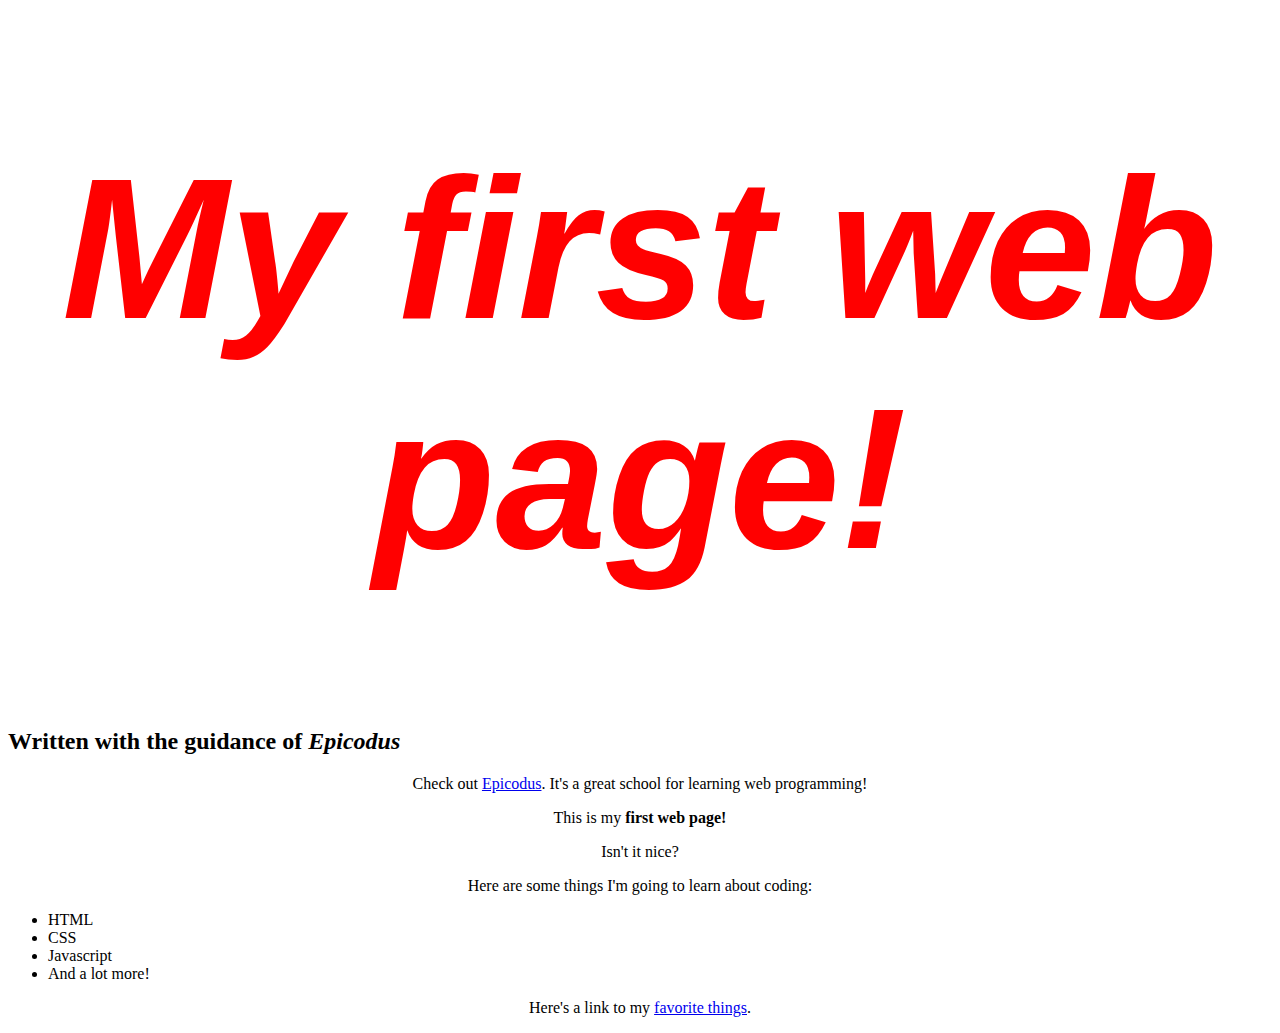
<file: index.html>
<!DOCTYPE html>
  <html>
    <head>
      <link href="css/styles.css" rel="stylesheet" type="text/css">
    </head>
    <body>
      <h1>My first web page!</h1>
      <h2>Written with the guidance of <em>Epicodus</em></h2>
      <p>
        Check out <a href="http://www.epicodus.com/">Epicodus</a>. It's a great school for learning web programming!
      </p>
      <p>This is my <strong>first web page!</strong></p>
      <p>Isn't it nice?</p>

      <p>Here are some things I'm going to learn about coding:</p>
      <ul>
        <li>HTML</li>
        <li>CSS</li>
        <li>Javascript</li>
        <li>And a lot more!</li>
      </ul>

      <p>Here's a link to my <a href="favorite-things.html">favorite things</a>.</p>
    </body>
  </html>
</file>
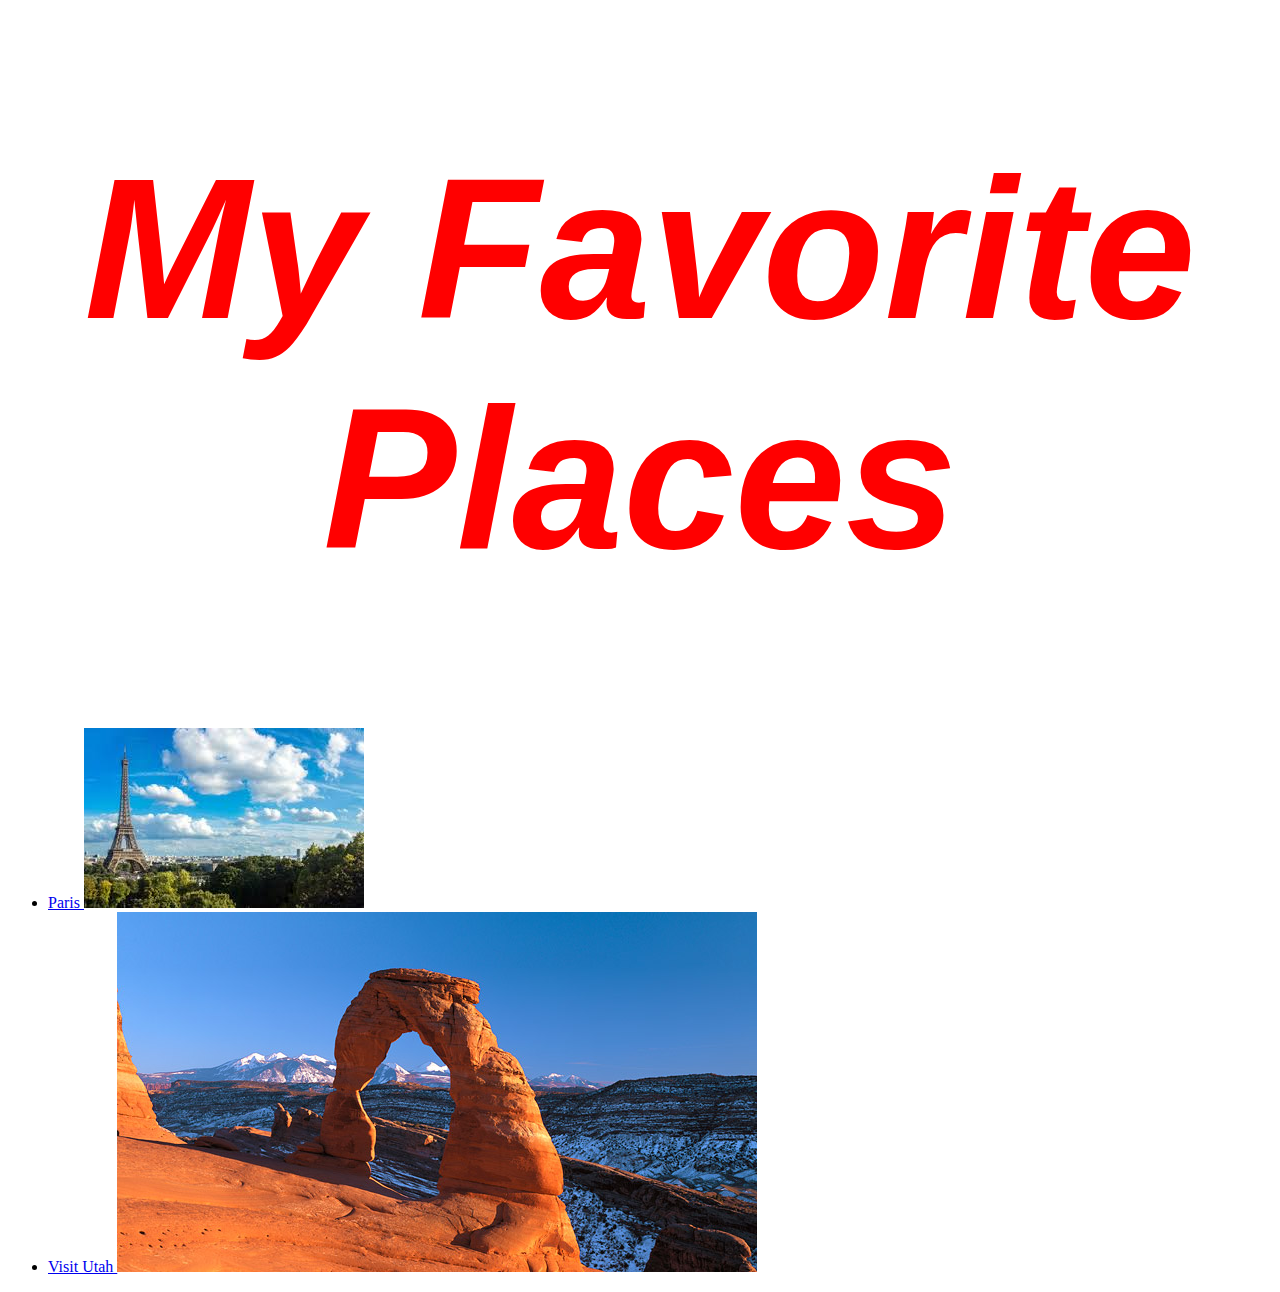
<file: favorite-places.html>
<!DOCTYPE html>
  <html>
    <head>
      <link href="css/styles.css" rel="stylesheet" type="text/css">
    </head>
    <body>
      <h1>My Favorite Places</h1>
      <p>
          <ul>
            <li>
              <a href="https://en.wikipedia.org/wiki/Paris">Paris
                <img src="img/paris.jpg" alt="Paris">
              </a>
            </li>
            <li>
              <a href="https://utah.com/"> Visit Utah
                <img src="img/arch.jpg" alt="the Arches">
              </a>
            </li>
          </ul>
      </p>
    </body>
  </html>
</file>
<file: css/styles.css>
h1 {
  color: red;
  text-align: center;
  font-style: italic;
  font-weight: bold;
  font-family: sans-serif;
  font-size: 200px;
  line-height: normal;
}

p {
  text-align: center;
  }
</file>
